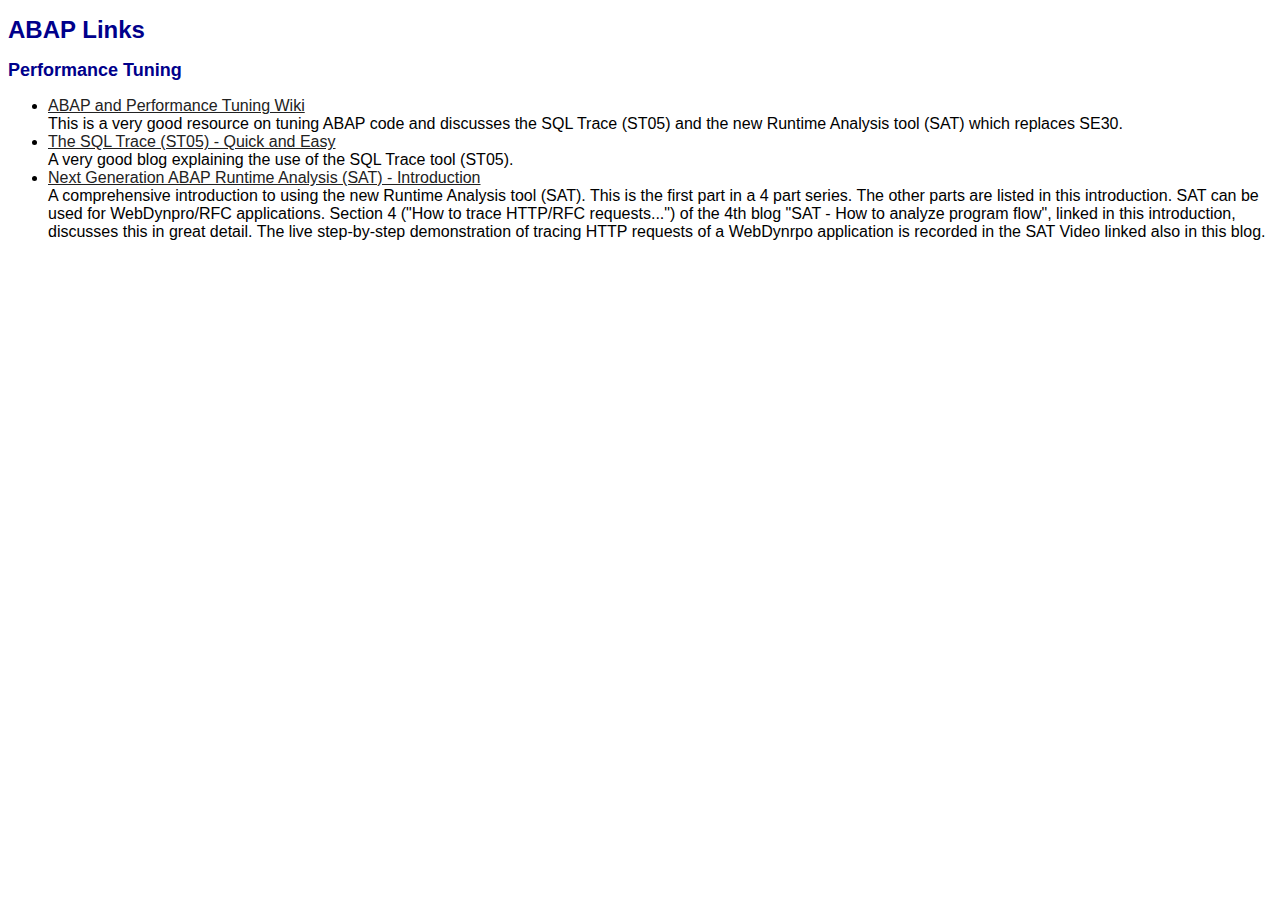
<file: abap/index.html>
<!DOCTYPE html>
<html>
    <head>
        <title>ABAP Links</title>
        <link rel="stylesheet" type="text/css" rel="nopener" target="_blank" href="mystyles.css">
    </head>

    <body>
        <h1>ABAP Links</h1>

        <h2>Performance Tuning</h2>
        <ul>
            <li>
                <a href="https://wiki.scn.sap.com/wiki/display/ABAP/ABAP+Performance+and+Tuning" target="_blank">ABAP and Performance Tuning Wiki</a><br>
                This is a very good resource on tuning ABAP code and discusses the SQL Trace (ST05) and the new Runtime Analysis tool (SAT) which replaces SE30.
            </li>
            <li>
                <a href="https://blogs.sap.com/2007/09/05/the-sql-trace-st05-quick-and-easy/" target="_blank">The SQL Trace (ST05) - Quick and Easy</a><br>
                A very good blog explaining the use of the SQL Trace tool (ST05).
            </li>
            <li>
                <a href="https://blogs.sap.com/2011/01/18/next-generation-abap-runtime-analysis-sat-introduction/" target="_blank">Next Generation ABAP Runtime Analysis (SAT) - Introduction</a><br>
                A comprehensive introduction to using the new Runtime Analysis tool (SAT). This is the first part in a 4 part series.  
                The other parts are listed in this introduction.  SAT can be used for WebDynpro/RFC applications. Section 4 ("How to trace HTTP/RFC requests...") 
                of the 4th blog "SAT - How to analyze program flow", linked in this introduction, discusses this in great detail. The live step-by-step 
                demonstration of tracing HTTP requests of a WebDynrpo application is recorded in the SAT Video linked also in this blog.
            </li>
        </ul>
    </body>
</html>
</file>
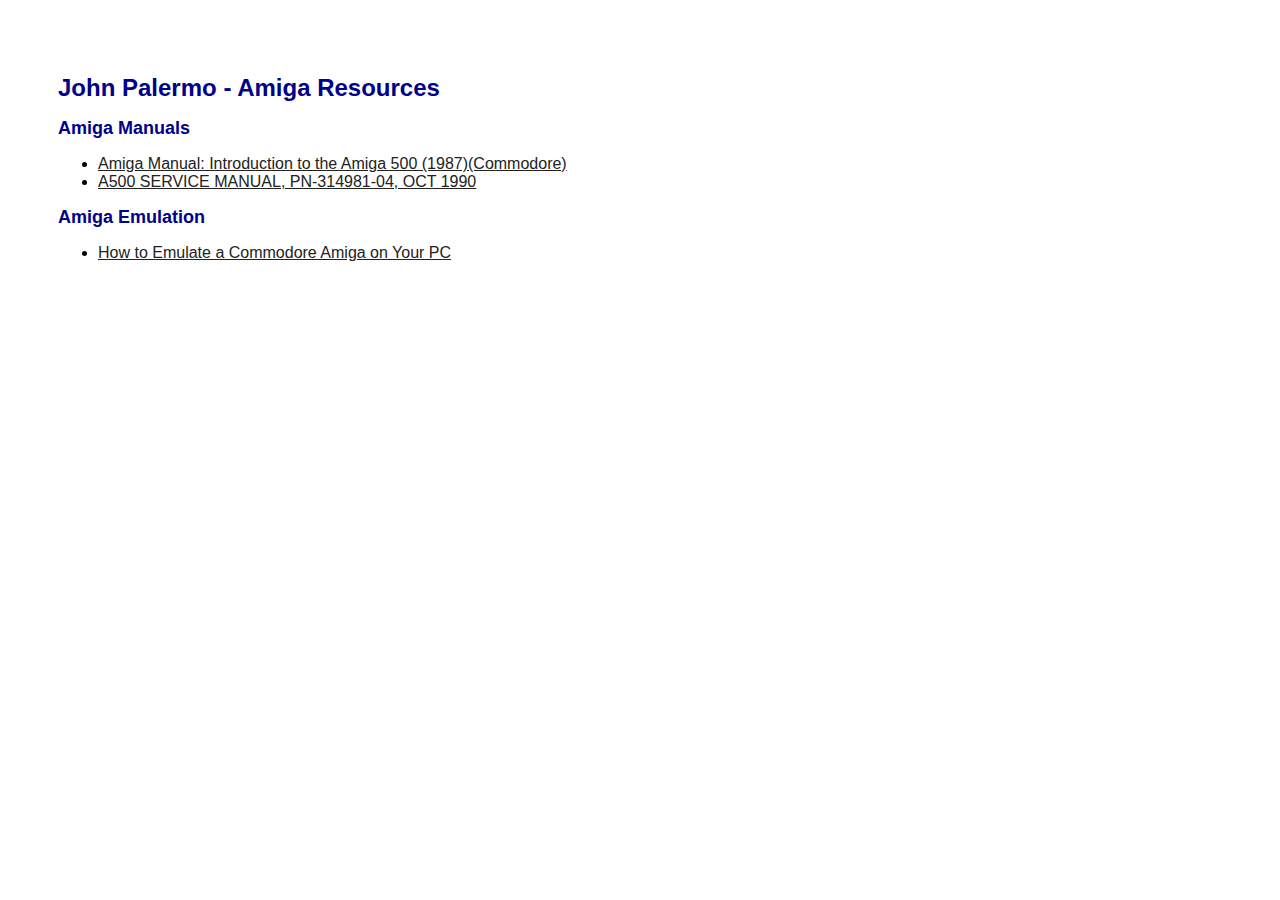
<file: amiga_resources/index.html>
<!DOCTYPE html>
<html>
    <head>
        <title>John Palermo - Amiga Resources</title>
        <link rel="icon" type="image/x-icon" href="img/favicon.ico">
        <link rel="stylesheet" type="text/css" rel="nopener" target="_blank" href="mystyles.css">
    </head>

    <body>
        <h1>John Palermo - Amiga Resources</h1>
<!--
        <p>
            This page will use basic HTML as intended by it's original version, 
            <blockquote>
                a language intended for the distribution of relatively simple structured documents, suitable for use
                by authors who were scientists or academics rather than experts in printing or other aspects of document formatting.<br><br>
                - https://www.loc.gov/preservation/digital/formats/fdd/fdd000475.shtml
            </blockquote> 
        </p>
-->
        
        <h2>Amiga Manuals</h2>
        <ul>
            <li><a href="https://archive.org/details/Introduction_to_the_Amiga_500_1987_Commodore_a" target="_blank">Amiga Manual: Introduction to the Amiga 500 (1987)(Commodore)</a></li>
            <li><a href="https://archive.org/details/a-500-service-manual-pn-314981-04-oct-1990-ocred/A500_SERVICE_MANUAL_PN-314981-04_OCT_1990/" target="_blank">A500 SERVICE MANUAL, PN-314981-04, OCT 1990</a></li>
        </ul>        
        <h2>Amiga Emulation</h2>
        <ul>
            <li><a href="https://www.makeuseof.com/tag/emulate-commodore-amiga-pc/" target="_blank">How to Emulate a Commodore Amiga on Your PC</a></li>
        </ul>  
    </body>
</html>
</file>
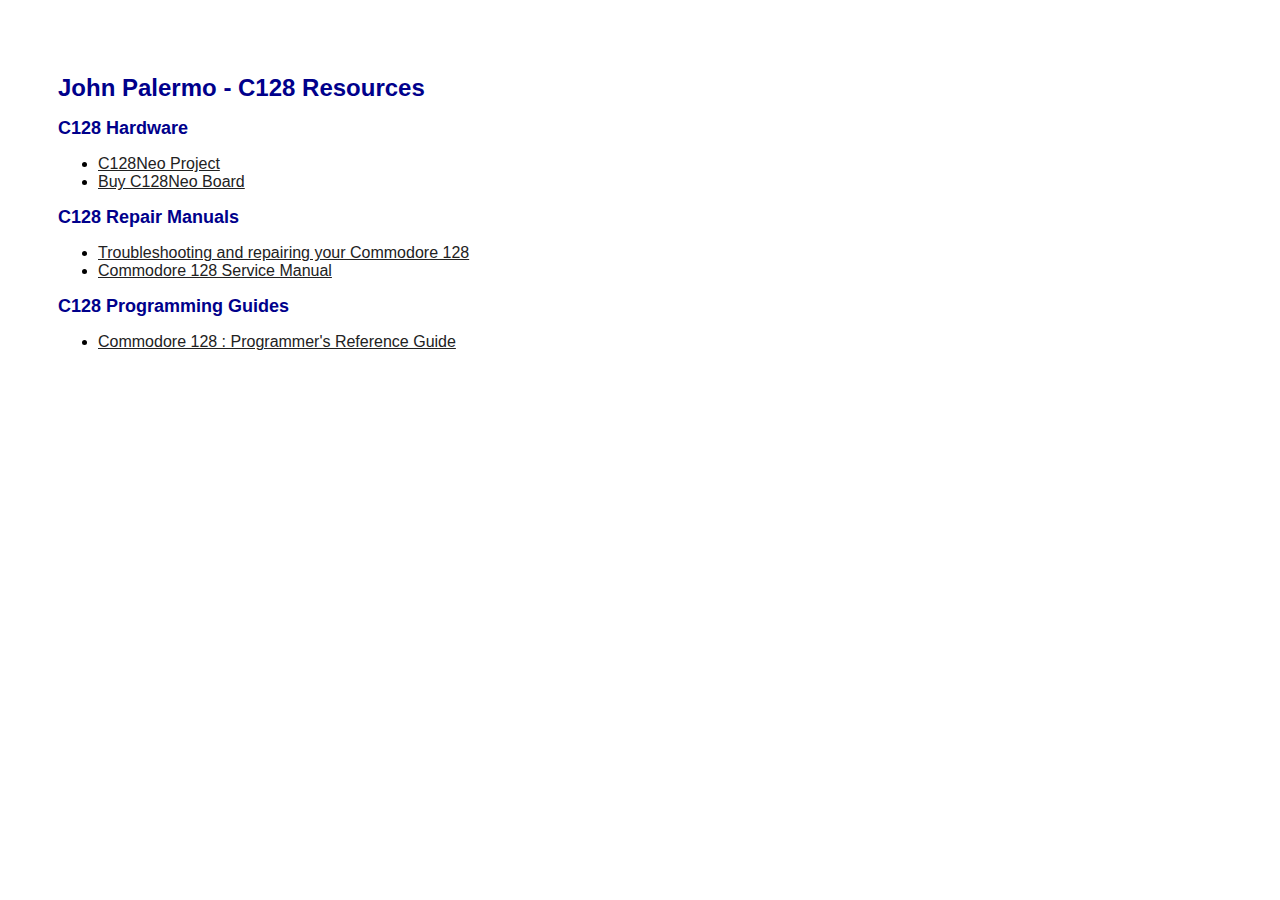
<file: c128_resources/index.html>
<!DOCTYPE html>
<html>
    <head>
        <title>John Palermo - C128 Resources</title>
        <link rel="icon" type="image/x-icon" href="img/favicon.ico">
        <link rel="stylesheet" type="text/css" rel="nopener" target="_blank" href="mystyles.css">
    </head>

    <body>
        <h1>John Palermo - C128 Resources</h1>
<!--
        <p>
            This page will use basic HTML as intended by it's original version, 
            <blockquote>
                a language intended for the distribution of relatively simple structured documents, suitable for use
                by authors who were scientists or academics rather than experts in printing or other aspects of document formatting.<br><br>
                - https://www.loc.gov/preservation/digital/formats/fdd/fdd000475.shtml
            </blockquote> 
        </p>
-->
        
        <h2>C128 Hardware</h2>
        <ul>
            <li><a href="https://c128.se/" target="_blank">C128Neo Project</a></li>
            <li><a href="https://www.tindie.com/products/griffinretro/c128-neo-pcb/" target="_blank">Buy C128Neo Board</a></li>
        </ul>  

        <h2>C128 Repair Manuals</h2>
        <ul>
            <li><a href="https://archive.org/details/troubleshooting_and_repairing_your_commodore_128" target="_blank">Troubleshooting and repairing your Commodore 128</a></li>
            <li><a href="https://archive.org/details/Commodore128128DServiceManual1987Nov" target="_blank">Commodore 128 Service Manual</a></li>
        </ul>  
        
        <h2>C128 Programming Guides</h2>
        <ul>
            <li><a href="https://archive.org/details/C128_Programmers_Reference_Guide_1986_Bamtam_Books" target="_blank">Commodore 128 : Programmer's Reference Guide</a></li>
        </ul>    

    </body>
</html>
</file>
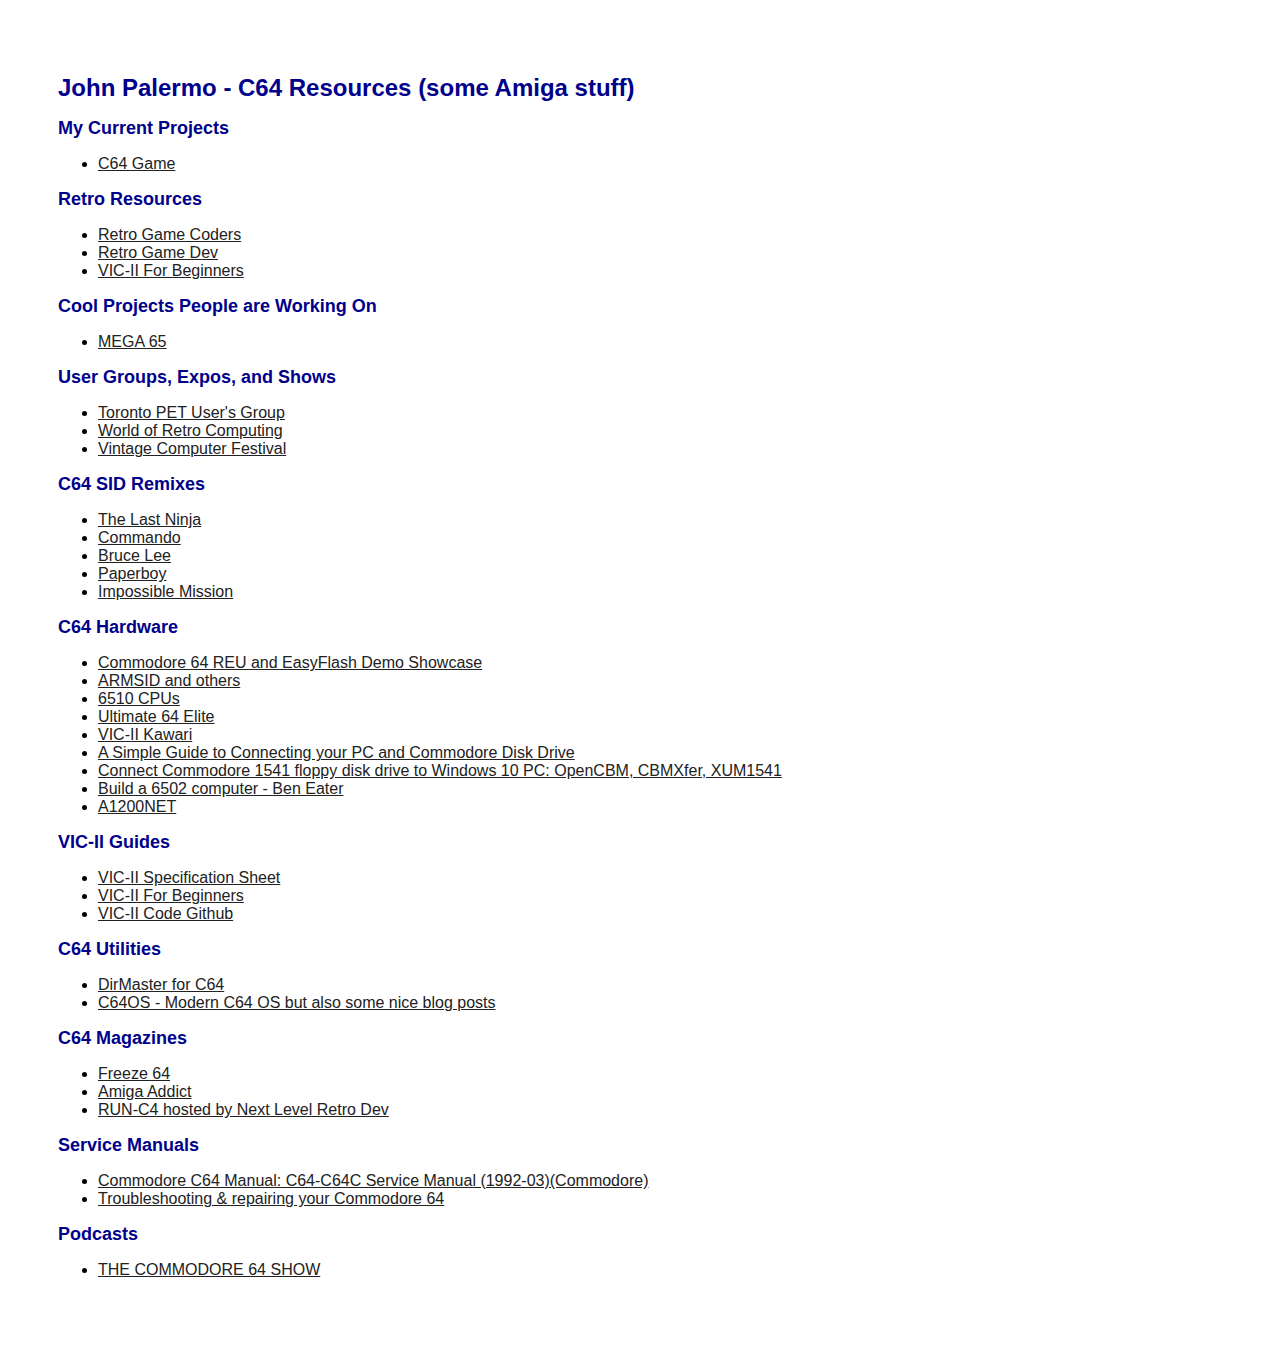
<file: c64_resources/index.html>
<!DOCTYPE html>
<html>
    <head>
        <title>John Palermo - C64 Resources</title>
        <link rel="icon" type="image/x-icon" href="img/favicon.ico">
        <link rel="stylesheet" type="text/css" rel="nopener" target="_blank" href="mystyles.css">
    </head>

    <body>
        <h1>John Palermo - C64 Resources (some Amiga stuff)</h1>
<!--
        <p>
            This page will use basic HTML as intended by it's original version, 
            <blockquote>
                a language intended for the distribution of relatively simple structured documents, suitable for use
                by authors who were scientists or academics rather than experts in printing or other aspects of document formatting.<br><br>
                - https://www.loc.gov/preservation/digital/formats/fdd/fdd000475.shtml
            </blockquote> 
        </p>
-->

        <h2>My Current Projects</h2>
        <ul>
            <li><a href="https://johnpalermo.github.io/c64/" target="_blank">C64 Game</a></li>
        </ul>
      
        <h2>Retro Resources</h2>
        <ul>
            <li><a href="https://retrogamecoders.com/" target="_blank">Retro Game Coders</a></li>
            <li><a href="https://www.retrogamedev.com/" target="_blank">Retro Game Dev</a></li>
            <li><a href="https://dustlayer.com/vic-ii/2013/4/22/when-visibility-matters" target="_blank">VIC-II For Beginners</a></li>
        </ul>
      
        <h2>Cool Projects People are Working On</h2>
        <ul>
            <li><a href="https://mega65.org/" target="_blank">MEGA 65</a></li>
        </ul>
        
        <h2>User Groups, Expos, and Shows</h2>
        <ul>
            <li><a href="https://www.tpug.ca/" target="_blank">Toronto PET User's Group</a></li>
            <li><a href="https://worldofretrocomputing.com/" target="_blank">World of Retro Computing</a></li>
            <li><a href="http://vcfmw.org/past.html" target="_blank">Vintage Computer Festival</a></li>
        </ul>
        
        <h2>C64 SID Remixes</h2>
        <ul>
            <li><a href="https://remix.kwed.org/remix/6659" target="_blank">The Last Ninja</a></li>
            <li><a href="https://remix.kwed.org/remix/6658" target="_blank">Commando</a></li>
            <li><a href="https://remix.kwed.org/remix/5430" target="_blank">Bruce Lee</a></li>
            <li><a href="https://remix.kwed.org/remix/5672" target="_blank">Paperboy</a></li>
            <li><a href="https://remix.kwed.org/remix/5344" target="_blank">Impossible Mission</a></li>
        </ul>
        
        <h2>C64 Hardware</h2>
        <ul>
            <li><a href="https://www.youtube.com/watch?v=4NkL6LKpr8E" target="_blank">Commodore 64 REU and EasyFlash Demo Showcase</a></li>
            <li><a href="https://retrocomp.cz/eshop" target="_blank">ARMSID and others</a></li>
            <li><a href="https://retro8bitshop.com/product/commodore-64-cpu-csg6510-new-old-stock/" target="_blank">6510 CPUs</a></li>
            <li><a href="https://ultimate64.com/Ultimate-64-Elite" target="_blank">Ultimate 64 Elite</a></li>
            <li><a href="http://accentual.com/vicii-kawari/" target="_blank">VIC-II Kawari</a></li>
            <li><a href="http://www.root.org/~nate/c64/x1541.html" target="_blank">A Simple Guide to Connecting your PC and Commodore Disk Drive</a></li>
            <li><a href="https://www.valoroso.it/en/connect-commodore-1541-floppy-disk-drive-pc-windows-10-opencbm-cbm-transfer-xum1541/#:~:text=The%20Commodore%201541%20floppy%20disk%20drive%20connects%20to%20the%20XUM,can%20turn%20on%20the%20PC." target="_blank">Connect Commodore 1541 floppy disk drive to Windows 10 PC: OpenCBM, CBMXfer, XUM1541</a></li>
            <li><a href="https://eater.net/6502" target="_blank">Build a 6502 computer - Ben Eater</a></li>
            <li><a href="https://www.a1200.net/" target="_blank">A1200NET</a></li>
        </ul>        

        <h2>VIC-II Guides</h2>
        <ul>
            <li><a href="docs/mos_6567_vic_ii_preliminary.pdf" target="_blank">VIC-II Specification Sheet</a></li>
            <li><a href="https://dustlayer.com/vic-ii/2013/4/22/when-visibility-matters" target="_blank">VIC-II For Beginners</a></li>
            <li><a href="https://github.com/actraiser/dust-tutorial-c64-first-intro/tree/master/code" target="_blank">VIC-II Code Github</a></li>
        </ul>           

        <h2>C64 Utilities</h2>
        <ul>
            <li><a href="https://style64.org/dirmaster" target="_blank">DirMaster for C64</a></li>
            <li><a href="http://c64os.com/" target="_blank">C64OS - Modern C64 OS but also some nice blog posts</a></li>
        </ul>     

        <h2>C64 Magazines</h2>
        <ul>
            <li><a href="https://freeze64.com/subscribe/" target="_blank">Freeze 64</a></li>
            <li><a href="https://shop.amiga-addict.com/" target="_blank">Amiga Addict</a></li>
            <li><a href="https://runc64.blogspot.com/" target="_blank">RUN-C4 hosted by Next Level Retro Dev</a></li>
        </ul>  

        <h2>Service Manuals</h2>
        <ul>
            <li><a href="https://archive.org/details/C64-C64C_Service_Manual_1992-03_Commodore/mode/2up" target="_blank">Commodore C64 Manual: C64-C64C Service Manual (1992-03)(Commodore)</a></li>
            <li><a href="https://archive.org/details/troubleshooting-and-repairing-your-commodore-64" target="_blank">Troubleshooting & repairing your Commodore 64</a></li>
        </ul>
        
        <h2>Podcasts</h2>
        <ul>
            <li><a href="https://c64show.com" target="_blank">THE COMMODORE 64 SHOW</a></li>
        </ul>
    </body>
</html>
</file>
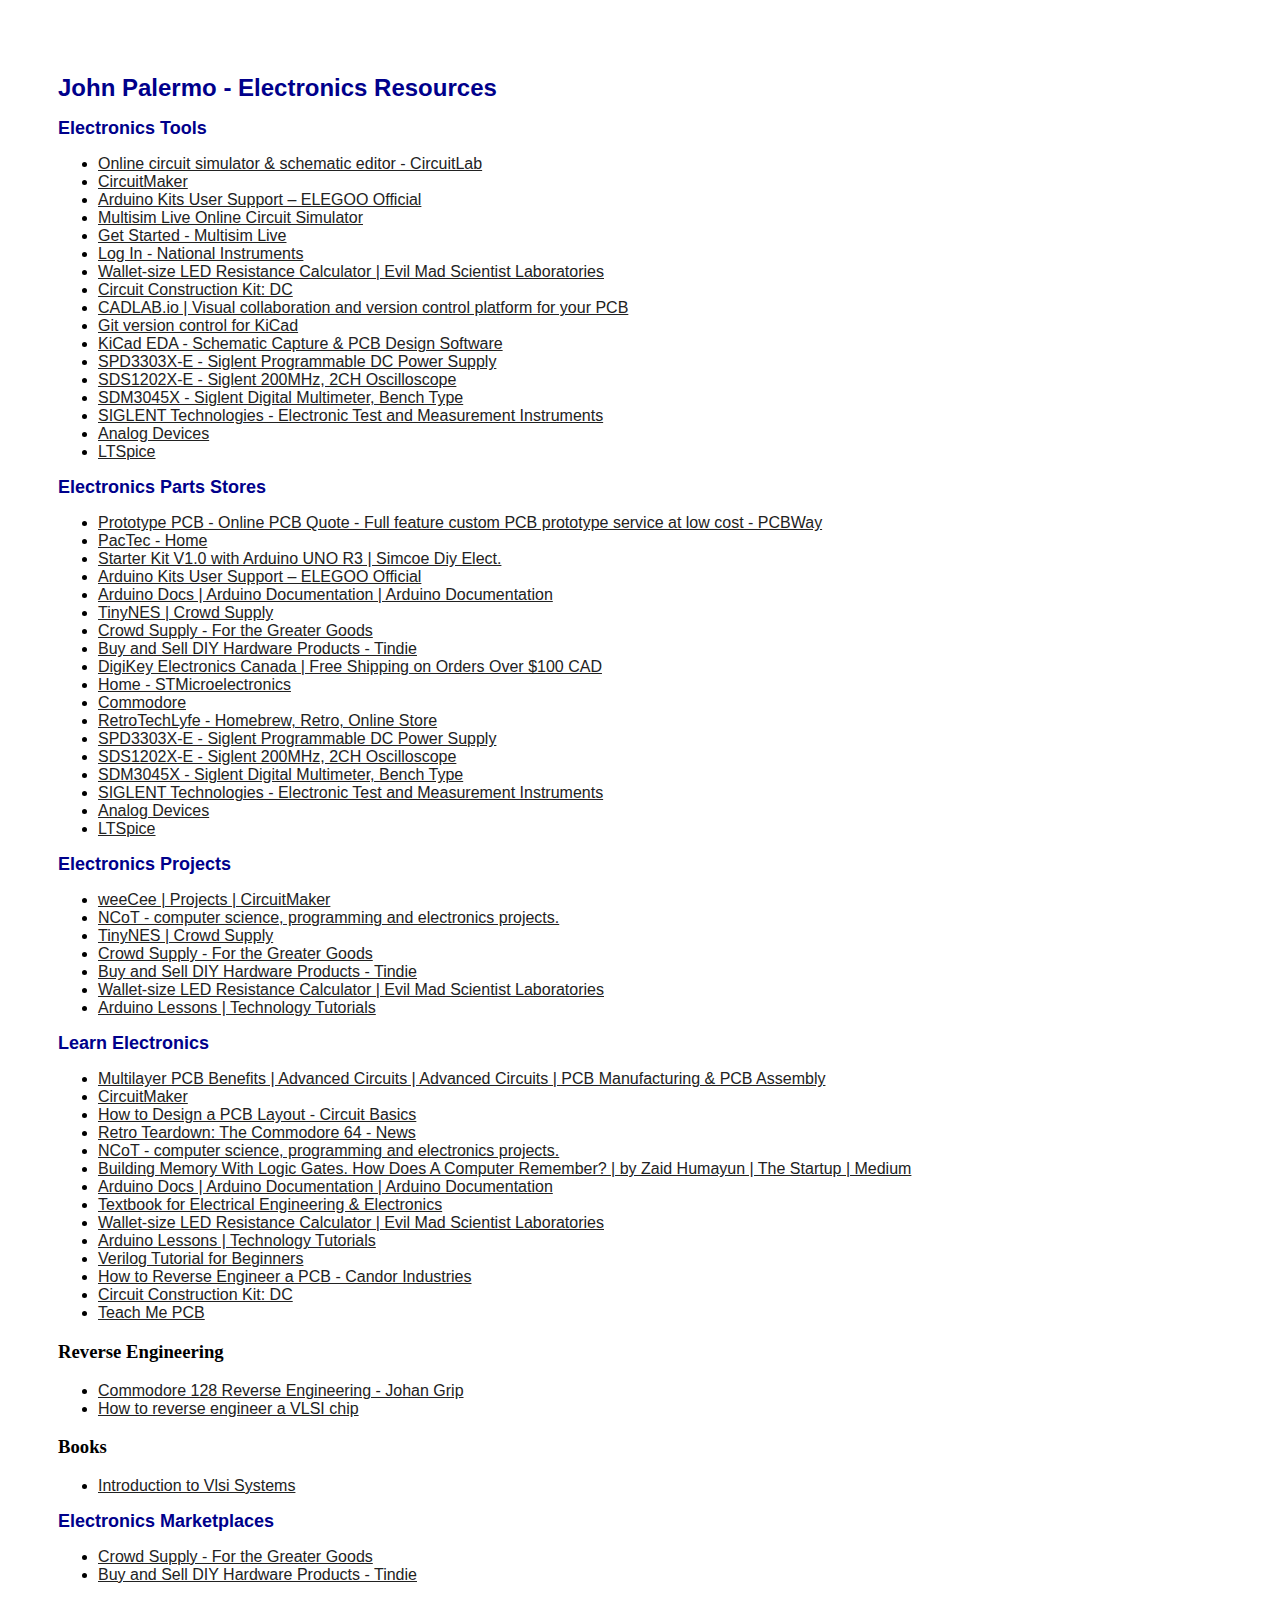
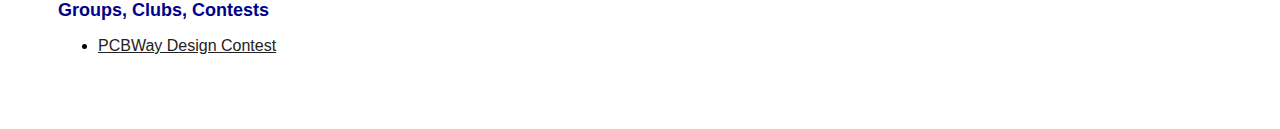
<file: electronics/index.html>
<!DOCTYPE html>
<html>
    <head>
        <title>John Palermo - Electronics Resources</title>
        <link rel="icon" type="image/x-icon" href="img/favicon.ico">
        <link rel="stylesheet" type="text/css" rel="nopener" target="_blank" href="mystyles.css">
    </head>

    <body>
        <h1>John Palermo - Electronics Resources</h1>
<!--
        <p>
            This page will use basic HTML as intended by it's original version, 
            <blockquote>
                a language intended for the distribution of relatively simple structured documents, suitable for use
                by authors who were scientists or academics rather than experts in printing or other aspects of document formatting.<br><br>
                - https://www.loc.gov/preservation/digital/formats/fdd/fdd000475.shtml
            </blockquote> 
        </p>
-->
        
        <h2>Electronics Tools</h2>
        <ul>
            <li><a target="_blank" href="https://www.circuitlab.com/">Online circuit simulator &amp; schematic editor - CircuitLab</a></li>
            <li><a target="_blank" href="https://circuitmaker.com/">CircuitMaker</a></li>
            <li><a target="_blank" href="https://www.elegoo.com/pages/arduino-kits-support-files">Arduino Kits User Support – ELEGOO Official</a></li>
            <li><a target="_blank" href="https://www.multisim.com/">Multisim Live Online Circuit Simulator</a></li>
            <li><a target="_blank" href="https://www.multisim.com/get-started/">Get Started - Multisim Live</a></li>
            <li><a target="_blank" href="https://lumen.ni.com/nicif/US/WEB_MULTISIM/content.xhtml?du=https%3A%2F%2Flumen.ni.com%3A443%2Fidp%2Fniup-login%3FrelyingPartyId%3Dhttps%3A%2F%2Fwww.multisim.com%2Fsaml2%2Fmetadata%2F">Log In - National Instruments</a></li>
            <li><a target="_blank" href="https://www.evilmadscientist.com/2009/wallet-size-led-resistance-calculator/">Wallet-size LED Resistance Calculator | Evil Mad Scientist Laboratories</a></li>
            <li><a target="_blank" href="https://phet.colorado.edu/sims/html/circuit-construction-kit-dc/latest/circuit-construction-kit-dc_en.html">Circuit Construction Kit: DC</a></span></li>
            <li><a target="_blank" href="https://cadlab.io/">CADLAB.io | Visual collaboration and version control platform for your PCB</a></li>
            <li><a target="_blank" href="https://cadlab.io/git-version-control-for/kicad">Git version control for KiCad</a></li>
            <li><a target="_blank" href="https://www.kicad.org/">KiCad EDA - Schematic Capture &amp; PCB Design Software</a></li>
            <li><a target="_blank" href="https://rcce.com/siglent/siglent-spd3303x-e-dc-programmable-power-supply?gclid=CjwKCAiAg6yRBhBNEiwAeVyL0PZFr1PiXkHzTkLpAWBQa3GTXDp-SAIIgnZ3icKbNN0msnDbd_2MvRoCntAQAvD_BwE">SPD3303X-E - Siglent Programmable DC Power Supply</a></li>
            <li><a target="_blank" href="https://rcce.com/siglent/siglent-sds1202x-e-super-phosphor-oscilloscope?gclid=CjwKCAiAg6yRBhBNEiwAeVyL0ADJPsr-Z1oeuWEKDhG8Rx7g2ef_8sR-LePJxJqGLxYIemti96hQzBoChEIQAvD_BwE">SDS1202X-E - Siglent 200MHz, 2CH Oscilloscope</a></li>
            <li><a target="_blank" href="https://rcce.com/siglent/sdm3045x-siglent-digital-multimeter?gclid=CjwKCAiAg6yRBhBNEiwAeVyL0J2SjM-6hUGzMYh-5OsXFIek2X7Ijxjz10cs3elkmddCfG_-SUMcnxoCs1EQAvD_BwE">SDM3045X - Siglent Digital Multimeter, Bench Type</a></li>
            <li><a target="_blank" href="https://siglentna.com/">SIGLENT Technologies - Electronic Test and Measurement Instruments</a></li>
            <li><a target="_blank" href="https://www.analog.com/en/index.html">Analog Devices</a></li>
            <li><a target="_blank" href="https://www.analog.com/en/design-center/design-tools-and-calculators/ltspice-simulator.html">LTSpice</a></li>
        </ul>

        <h2>Electronics Parts Stores</h2>
        <ul>
            <li><a target="_blank" href="https://www.pcbway.com/orderonline.aspx">Prototype PCB - Online PCB Quote - Full feature custom PCB prototype service at low cost - PCBWay</a></li>
            <li><a target="_blank" href="https://www.pactecenclosures.com/?utm_term=&amp;utm_campaign=Opt-+Pac+Tec+Enclosures&amp;utm_source=adwords&amp;utm_medium=ppc&amp;hsa_acc=7733395154&amp;hsa_cam=90062382&amp;hsa_grp=3503049702&amp;hsa_ad=11942286462&amp;hsa_src=d&amp;hsa_tgt=kwd-0&amp;hsa_kw=&amp;hsa_mt=&amp;hsa_net=adwords&amp;hsa_ver=3&amp;gclid=EAIaIQobChMI1uXojYur9AIVyhEMCh3uBwoDEAEYASAAEgKMAPD_BwE">PacTec - Home</a></li>
            <li><a target="_blank" href="https://www.simcoe-diy.ca/product-page/starter-kit-v1-0-with-arduino-uno-r3">Starter Kit V1.0 with Arduino UNO R3 | Simcoe Diy Elect.</a></li>
            <li><a target="_blank" href="https://www.elegoo.com/pages/arduino-kits-support-files">Arduino Kits User Support – ELEGOO Official</a></li>
            <li><a target="_blank" href="https://docs.arduino.cc/">Arduino Docs | Arduino Documentation | Arduino Documentation</a></li>
            <li><a target="_blank" href="https://www.crowdsupply.com/tall-dog-electronics/tinynes#details-top">TinyNES | Crowd Supply</a></li>
            <li><a target="_blank" href="https://www.crowdsupply.com/">Crowd Supply - For the Greater Goods</a></li>
            <li><a target="_blank" href="https://www.tindie.com/">Buy and Sell DIY Hardware Products - Tindie</a></li>
            <li><a target="_blank" href="https://www.digikey.ca/">DigiKey Electronics Canada | Free Shipping on Orders Over $100 CAD</a></li>
            <li><a target="_blank" href="https://www.st.com/content/st_com/en.html">Home - STMicroelectronics</a></li>
            <li><a target="_blank" href="https://retrotechlyfe.com/home/ols/categories/commodore">Commodore</a></li>
            <li><a target="_blank" href="https://retrotechlyfe.com/home">RetroTechLyfe - Homebrew, Retro, Online Store</a></li>
            <li><a target="_blank" href="https://rcce.com/siglent/siglent-spd3303x-e-dc-programmable-power-supply?gclid=CjwKCAiAg6yRBhBNEiwAeVyL0PZFr1PiXkHzTkLpAWBQa3GTXDp-SAIIgnZ3icKbNN0msnDbd_2MvRoCntAQAvD_BwE">SPD3303X-E - Siglent Programmable DC Power Supply</a></li>
            <li><a target="_blank" href="https://rcce.com/siglent/siglent-sds1202x-e-super-phosphor-oscilloscope?gclid=CjwKCAiAg6yRBhBNEiwAeVyL0ADJPsr-Z1oeuWEKDhG8Rx7g2ef_8sR-LePJxJqGLxYIemti96hQzBoChEIQAvD_BwE">SDS1202X-E - Siglent 200MHz, 2CH Oscilloscope</a></li>
            <li><a target="_blank" href="https://rcce.com/siglent/sdm3045x-siglent-digital-multimeter?gclid=CjwKCAiAg6yRBhBNEiwAeVyL0J2SjM-6hUGzMYh-5OsXFIek2X7Ijxjz10cs3elkmddCfG_-SUMcnxoCs1EQAvD_BwE">SDM3045X - Siglent Digital Multimeter, Bench Type</a></li>
            <li><a target="_blank" href="https://siglentna.com/">SIGLENT Technologies - Electronic Test and Measurement Instruments</a></li>
            <li><a target="_blank" href="https://www.analog.com/en/index.html">Analog Devices</a></li>
            <li><a target="_blank" href="https://www.analog.com/en/design-center/design-tools-and-calculators/ltspice-simulator.html">LTSpice</a></li>
        </ul>

        <h2>Electronics Projects</h2>
        <ul>
            <li><a target="_blank" href="https://circuitmaker.com/Projects/Details/rasteri/weeCee#sectionComponentReleases">weeCee | Projects | CircuitMaker</a></li>
            <li><a target="_blank" href="https://ncot.uk/">NCoT - computer science, programming and electronics projects.</a></li>
            <li><a target="_blank" href="https://www.crowdsupply.com/tall-dog-electronics/tinynes#details-top">TinyNES | Crowd Supply</a></li>
            <li><a target="_blank" href="https://www.crowdsupply.com/">Crowd Supply - For the Greater Goods</a></li>
            <li><a target="_blank" href="https://www.tindie.com/">Buy and Sell DIY Hardware Products - Tindie</a></li>
            <li><a target="_blank" href="https://www.evilmadscientist.com/2009/wallet-size-led-resistance-calculator/">Wallet-size LED Resistance Calculator | Evil Mad Scientist Laboratories</a></li>
            <li><a target="_blank" href="https://toptechboy.com/arduino-lessons/?amp">Arduino Lessons | Technology Tutorials</a></li>
        </ul>

        <h2>Learn Electronics</h2>
        <ul>
            <li><a target="_blank" href="https://www.4pcb.com/blog/benefits-of-multilayer-printed-circuit-boards-blog/">Multilayer PCB Benefits | Advanced Circuits | Advanced Circuits | PCB Manufacturing &amp; PCB Assembly</a></li>
            <li><a target="_blank" href="https://circuitmaker.com/">CircuitMaker</a></li>
            <li><a target="_blank" href="https://www.circuitbasics.com/make-custom-pcb/">How to Design a PCB Layout - Circuit Basics</a></li>
            <li><a target="_blank" href="https://www.allaboutcircuits.com/news/retro-teardown-commodore-64/">Retro Teardown: The Commodore 64 - News</a></li>
            <li><a target="_blank" href="https://ncot.uk/">NCoT - computer science, programming and electronics projects.</a></li>
            <li><a target="_blank" href="https://medium.com/swlh/building-memory-with-logic-gates-f36aec5c11b2">Building Memory With Logic Gates. How Does A Computer Remember? | by Zaid Humayun | The Startup | Medium</a></li>
            <li><a target="_blank" href="https://docs.arduino.cc/">Arduino Docs | Arduino Documentation | Arduino Documentation</a></li>
            <li><a target="_blank" href="https://www.allaboutcircuits.com/textbook/">Textbook for Electrical Engineering &amp; Electronics</a></li>
            <li><a target="_blank" href="https://www.evilmadscientist.com/2009/wallet-size-led-resistance-calculator/">Wallet-size LED Resistance Calculator | Evil Mad Scientist Laboratories</a></li>
            <li><a target="_blank" href="https://toptechboy.com/arduino-lessons/?amp">Arduino Lessons | Technology Tutorials</a></li>
            <li><a target="_blank" href="https://www.chipverify.com/verilog/verilog-tutorial">Verilog Tutorial for Beginners</a></li>
            <li><a target="_blank" href="https://www.candorind.com/how-to-reverse-engineer-a-pcb/">How to Reverse Engineer a PCB - Candor Industries</a></li>
            <li><a target="_blank" href="https://phet.colorado.edu/sims/html/circuit-construction-kit-dc/latest/circuit-construction-kit-dc_en.html">Circuit Construction Kit: DC</a></li>
            <li><a target="_blank" href="https://teachmepcb.com/">Teach Me PCB</a></li>
        </ul>
        <h3>Reverse Engineering</h3>
        <ul>
            <li><a target="_blank" href="https://www.youtube.com/watch?v=hMMiyUGEygE">Commodore 128 Reverse Engineering - Johan Grip</a></li>
            <li><a target="_blank" href="https://c128.se/posts/silicon-adventures/">How to reverse engineer a VLSI chip</a></li>
        </ul>
        <h3>Books</h3>
        <ul>
            <li><a target="_blank" href="https://www.amazon.de/dp/0201043580/">Introduction to Vlsi Systems</a></li>
        </ul>


        <h2>Electronics Marketplaces</h2>
        <ul>
            <li><a target="_blank" href="https://www.crowdsupply.com/">Crowd Supply - For the Greater Goods</a></li>
            <li><a target="_blank" href="https://www.tindie.com/">Buy and Sell DIY Hardware Products - Tindie</a></li>
        </ul>

        <h2>Groups, Clubs, Contests</h2>
        <ul>
            <li><a target="_blank" href="https://www.pcbway.com/activity/5th-pcb-design-contest.html">PCBWay Design Contest</a></li>
        </ul>
    </body>
</html>
</file>
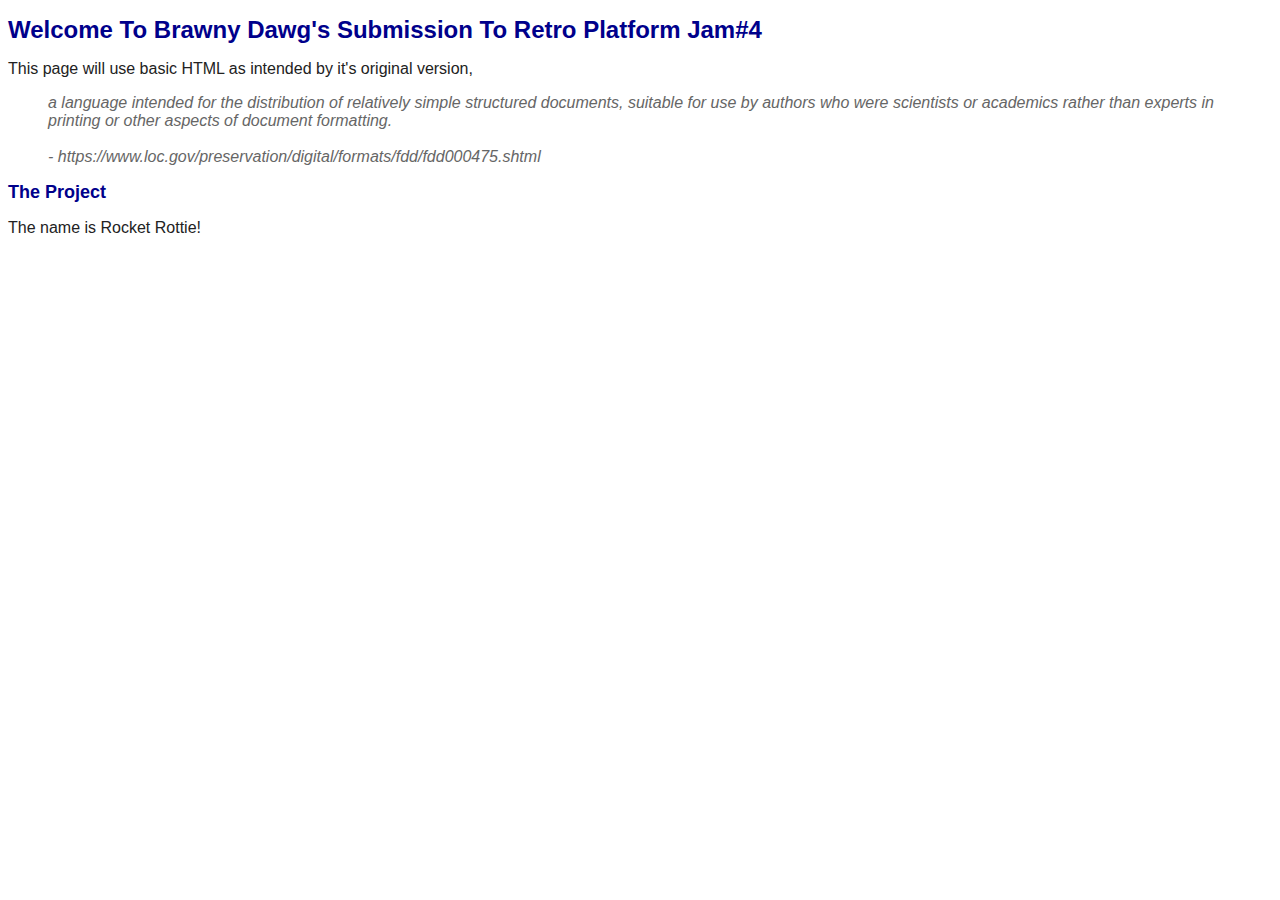
<file: retrojam4/index.html>
<!DOCTYPE html>
<html>
    <head>
        <title>Welcome To Submission To Retro Platform Jam#4</title>
        <link rel="stylesheet" type="text/css" rel="nopener" target="_blank" href="mystyles.css">
    </head>

    <body>
        <h1>Welcome To Brawny Dawg's Submission To Retro Platform Jam#4</h1>

        <p>
            This page will use basic HTML as intended by it's original version, 
            <blockquote>
                a language intended for the distribution of relatively simple structured documents, suitable for use
                by authors who were scientists or academics rather than experts in printing or other aspects of document formatting.<br><br>
                - https://www.loc.gov/preservation/digital/formats/fdd/fdd000475.shtml
            </blockquote> 
        </p>

        <h2>The Project</h2>
        <p>The name is Rocket Rottie!</p>
    </body>
</html>
</file>
<file: abap/mystyles.css>
p { 
    color: #222222;
    font-family: Arial, Helvetica, sans-serif;
    font-size: medium;
}

h1 {
    color: darkblue;
    font-family:Arial, Helvetica, sans-serif;
    font-size: x-large;
}

h2 {
    color: darkblue;
    font-family:Arial, Helvetica, sans-serif;
    font-size: large;
}

blockquote {
    color: #666666;
    font-family: Arial, Helvetica, sans-serif;
    font-size: medium;
    font-style: italic;
}

ul {
    color: black;
    font-family: Arial, Helvetica, sans-serif;
    font-size: medium;
}

a:link {
    color: #222222;
    font-family: Arial, Helvetica, sans-serif;
    font-size: medium;
}

a:visited {
    color: darkmagenta;
    font-family: Arial, Helvetica, sans-serif;
    font-size: medium;    
}

a:hover {
    color: cyan;
    font-family: Arial, Helvetica, sans-serif;
    font-size: larger;   
}

a:active {
    color: red;
    font-family: Arial, Helvetica, sans-serif;
    font-size: larger;     
}
</file>
<file: amiga_resources/mystyles.css>
body {
    padding: 50px;
}
p { 
    color: #222222;
    font-family: Arial, Helvetica, sans-serif;
    font-size: medium;
}

h1 {
    color: darkblue;
    font-family:Arial, Helvetica, sans-serif;
    font-size: x-large;
}

h2 {
    color: darkblue;
    font-family:Arial, Helvetica, sans-serif;
    font-size: large;
}

blockquote {
    color: #666666;
    font-family: Arial, Helvetica, sans-serif;
    font-size: medium;
    font-style: italic;
}

ul {
    color: black;
    font-family: Arial, Helvetica, sans-serif;
    font-size: medium;
}

a:link {
    color: #222222;
    font-family: Arial, Helvetica, sans-serif;
    font-size: medium;
}

a:visited {
    color: darkmagenta;
    font-family: Arial, Helvetica, sans-serif;
    font-size: medium;    
}

a:hover {
    color: cyan;
    font-family: Arial, Helvetica, sans-serif;
    font-size: larger;   
}

a:active {
    color: red;
    font-family: Arial, Helvetica, sans-serif;
    font-size: larger;     
}
</file>
<file: c128_resources/mystyles.css>
body {
    padding: 50px;
}
p { 
    color: #222222;
    font-family: Arial, Helvetica, sans-serif;
    font-size: medium;
}

h1 {
    color: darkblue;
    font-family:Arial, Helvetica, sans-serif;
    font-size: x-large;
}

h2 {
    color: darkblue;
    font-family:Arial, Helvetica, sans-serif;
    font-size: large;
}

blockquote {
    color: #666666;
    font-family: Arial, Helvetica, sans-serif;
    font-size: medium;
    font-style: italic;
}

ul {
    color: black;
    font-family: Arial, Helvetica, sans-serif;
    font-size: medium;
}

a:link {
    color: #222222;
    font-family: Arial, Helvetica, sans-serif;
    font-size: medium;
}

a:visited {
    color: darkmagenta;
    font-family: Arial, Helvetica, sans-serif;
    font-size: medium;    
}

a:hover {
    color: cyan;
    font-family: Arial, Helvetica, sans-serif;
    font-size: larger;   
}

a:active {
    color: red;
    font-family: Arial, Helvetica, sans-serif;
    font-size: larger;     
}
</file>
<file: c64_resources/mystyles.css>
body {
    padding: 50px;
}
p { 
    color: #222222;
    font-family: Arial, Helvetica, sans-serif;
    font-size: medium;
}

h1 {
    color: darkblue;
    font-family:Arial, Helvetica, sans-serif;
    font-size: x-large;
}

h2 {
    color: darkblue;
    font-family:Arial, Helvetica, sans-serif;
    font-size: large;
}

blockquote {
    color: #666666;
    font-family: Arial, Helvetica, sans-serif;
    font-size: medium;
    font-style: italic;
}

ul {
    color: black;
    font-family: Arial, Helvetica, sans-serif;
    font-size: medium;
}

a:link {
    color: #222222;
    font-family: Arial, Helvetica, sans-serif;
    font-size: medium;
}

a:visited {
    color: darkmagenta;
    font-family: Arial, Helvetica, sans-serif;
    font-size: medium;    
}

a:hover {
    color: cyan;
    font-family: Arial, Helvetica, sans-serif;
    font-size: larger;   
}

a:active {
    color: red;
    font-family: Arial, Helvetica, sans-serif;
    font-size: larger;     
}
</file>
<file: electronics/mystyles.css>
body {
    padding: 50px;
}
p { 
    color: #222222;
    font-family: Arial, Helvetica, sans-serif;
    font-size: medium;
}

h1 {
    color: darkblue;
    font-family:Arial, Helvetica, sans-serif;
    font-size: x-large;
}

h2 {
    color: darkblue;
    font-family:Arial, Helvetica, sans-serif;
    font-size: large;
}

blockquote {
    color: #666666;
    font-family: Arial, Helvetica, sans-serif;
    font-size: medium;
    font-style: italic;
}

ul {
    color: black;
    font-family: Arial, Helvetica, sans-serif;
    font-size: medium;
}

a:link {
    color: #222222;
    font-family: Arial, Helvetica, sans-serif;
    font-size: medium;
}

a:visited {
    color: darkmagenta;
    font-family: Arial, Helvetica, sans-serif;
    font-size: medium;    
}

a:hover {
    color: cyan;
    font-family: Arial, Helvetica, sans-serif;
    font-size: larger;   
}

a:active {
    color: red;
    font-family: Arial, Helvetica, sans-serif;
    font-size: larger;     
}
</file>
<file: retrojam4/mystyles.css>
p { 
    color: #222222;
    font-family: Arial, Helvetica, sans-serif;
    font-size: medium;
}

h1 {
    color: darkblue;
    font-family:Arial, Helvetica, sans-serif;
    font-size: x-large;
}

h2 {
    color: darkblue;
    font-family:Arial, Helvetica, sans-serif;
    font-size: large;
}

blockquote {
    color: #666666;
    font-family: Arial, Helvetica, sans-serif;
    font-size: medium;
    font-style: italic;
}

ul {
    color: black;
    font-family: Arial, Helvetica, sans-serif;
    font-size: medium;
}

a:link {
    color: #222222;
    font-family: Arial, Helvetica, sans-serif;
    font-size: medium;
}

a:visited {
    color: darkmagenta;
    font-family: Arial, Helvetica, sans-serif;
    font-size: medium;    
}

a:hover {
    color: cyan;
    font-family: Arial, Helvetica, sans-serif;
    font-size: larger;   
}

a:active {
    color: red;
    font-family: Arial, Helvetica, sans-serif;
    font-size: larger;     
}
</file>
